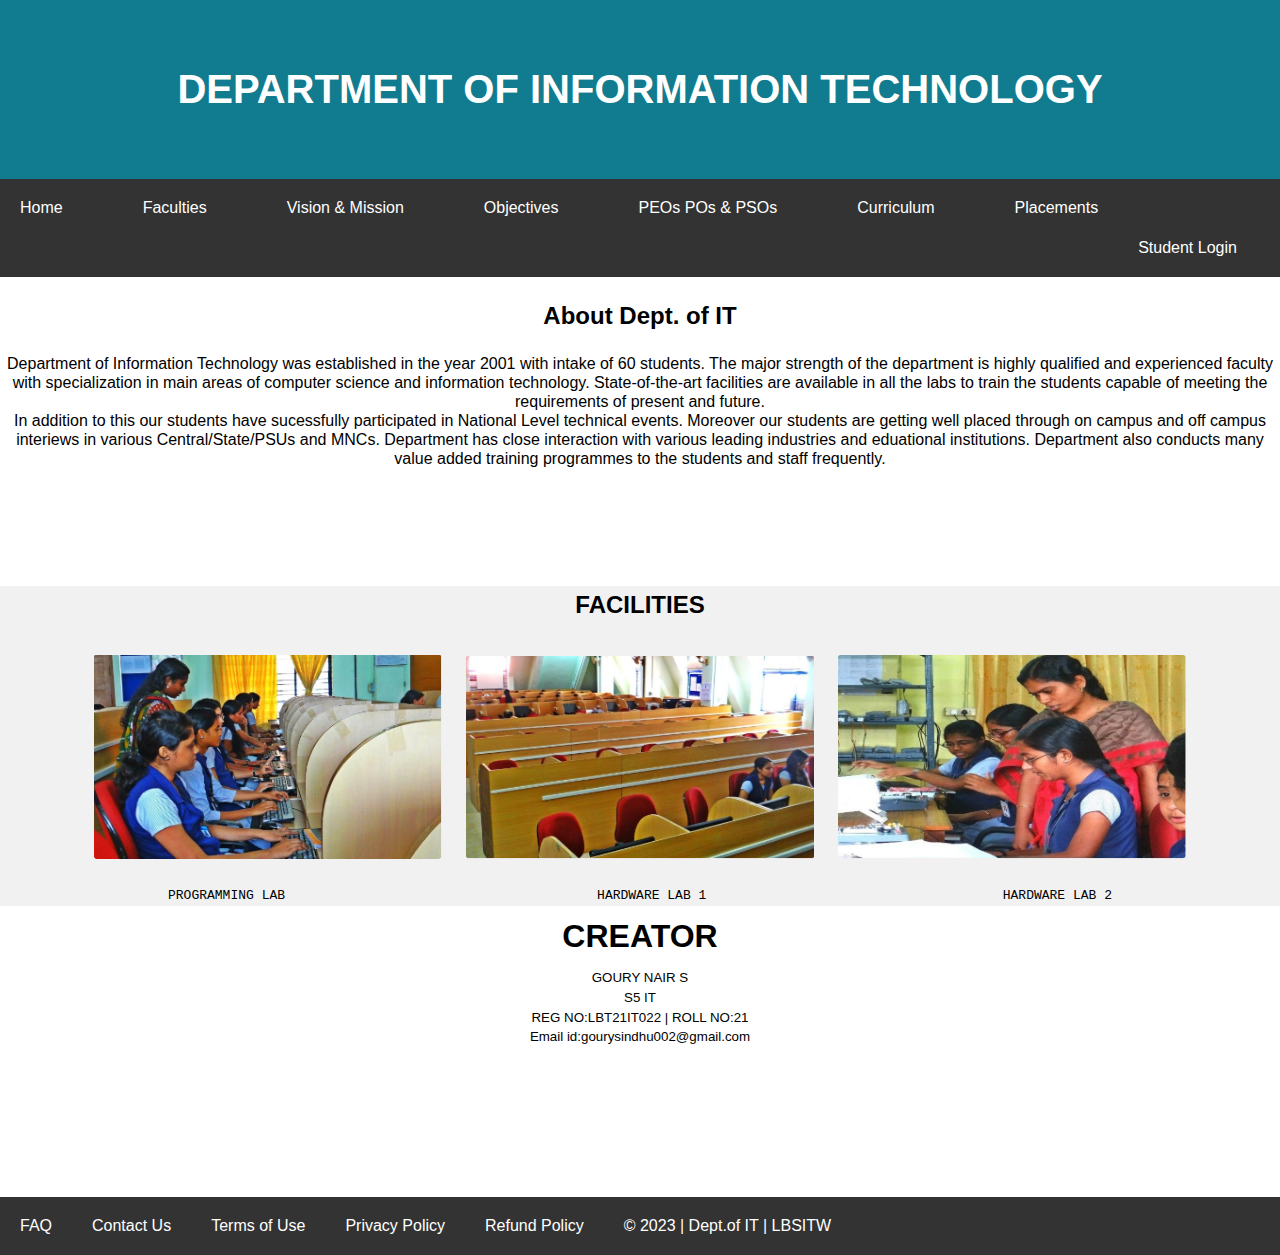
<file: index.html>
<!DOCTYPE html>
<html lang="en">
<head>
    <meta charset="UTF-8">
    <meta name="viewport" content="width=device-width, initial-scale=1.0">
    <title>itdepartment | Home</title>
    <link rel="stylesheet" href="CSS/css.css">
</head>
<body>
    <header>
        <h1>DEPARTMENT OF INFORMATION TECHNOLOGY</h1>
    </header>
    <nav>
        <a href="#">Home</a>
        <a href="#"></a>
        <a href="faculties.html">Faculties</a>
        <a href="#"></a>
        <a href="#">Vision & Mission</a>
        <a href="#"></a>
        <a href="#">Objectives</a>
        <a href="#"></a>
        <a href="#">PEOs POs & PSOs</a>
        <a href="#"></a>
        <a href="Curriculum/28.INFORMATION TECHNOLOGY.pdf" target="_blank">Curriculum</a>
        <a href="#"></a>
        <a href="#">Placements</a>
        <a href="#"></a>
        <a href="student login.html">Student Login</a>
    </nav>
    <main>
        <section>
            <h2>About Dept. of IT</h2>
            <p>
                Department of Information Technology was established in the year 2001 with intake of 60 students.
                The major strength of the department is highly qualified and experienced faculty with specialization in main areas of computer science and information technology.
                State-of-the-art facilities are available in all the labs to train the students capable of meeting the requirements of present and future. <br>
                In addition to this our students have sucessfully participated in National Level technical events.
                Moreover our students are getting well placed through on campus and off campus interiews in various Central/State/PSUs and MNCs.
                Department has close interaction with various leading industries and eduational institutions. Department also conducts many value added training programmes to the students and staff frequently.
            </p>
        </section>
        <section>
            <h2>FACILITIES</h2>
            <img src="photos/pgming lab.png" alt="programming lab" width="368" height="224">
            <img src="photos/h_w lab1.png" alt="hardware lab 1" width="368" height="224">
            <img src="photos/h_w lab 2.png" alt="hardware lab 2" width="368" height="224">
            <pre>PROGRAMMING LAB                                        HARDWARE LAB 1                                      HARDWARE LAB 2</pre>
        </section>
        <section>
            <h1>CREATOR</h1>
            <small>GOURY NAIR S</small><br>
            <Small>S5 IT</Small><br>
            <small>REG NO:LBT21IT022 | ROLL NO:21</small><br>
            <Small>Email id:gourysindhu002@gmail.com</Small>
        </section>
    </main>
    <footer>
        <a href="#">FAQ</a>
        <a href="#">Contact Us</a>
        <a href="#">Terms of Use</a>
        <a href="#">Privacy Policy</a>
        <a href="#">Refund Policy</a>
        <a href="#">&copy; 2023 | Dept.of IT | LBSITW</a>
    </footer>
        
</body>
</html>
</file>
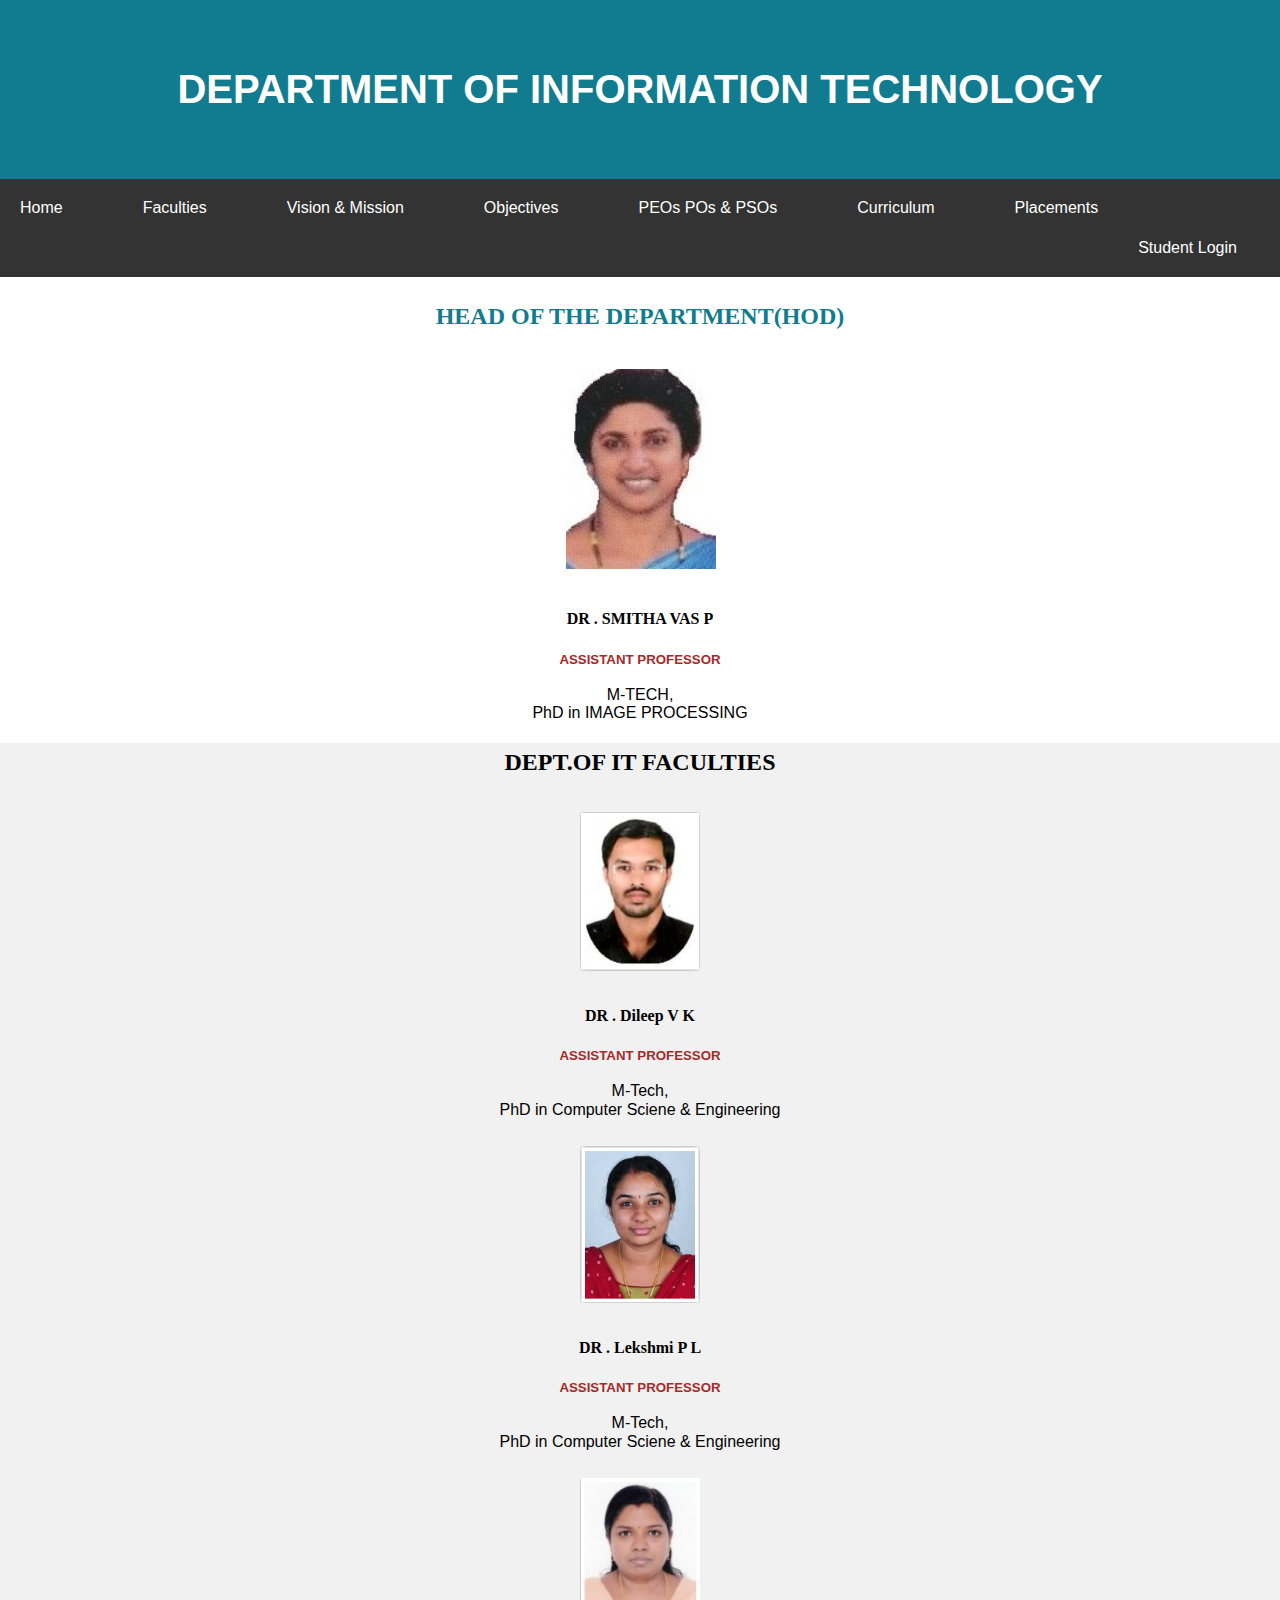
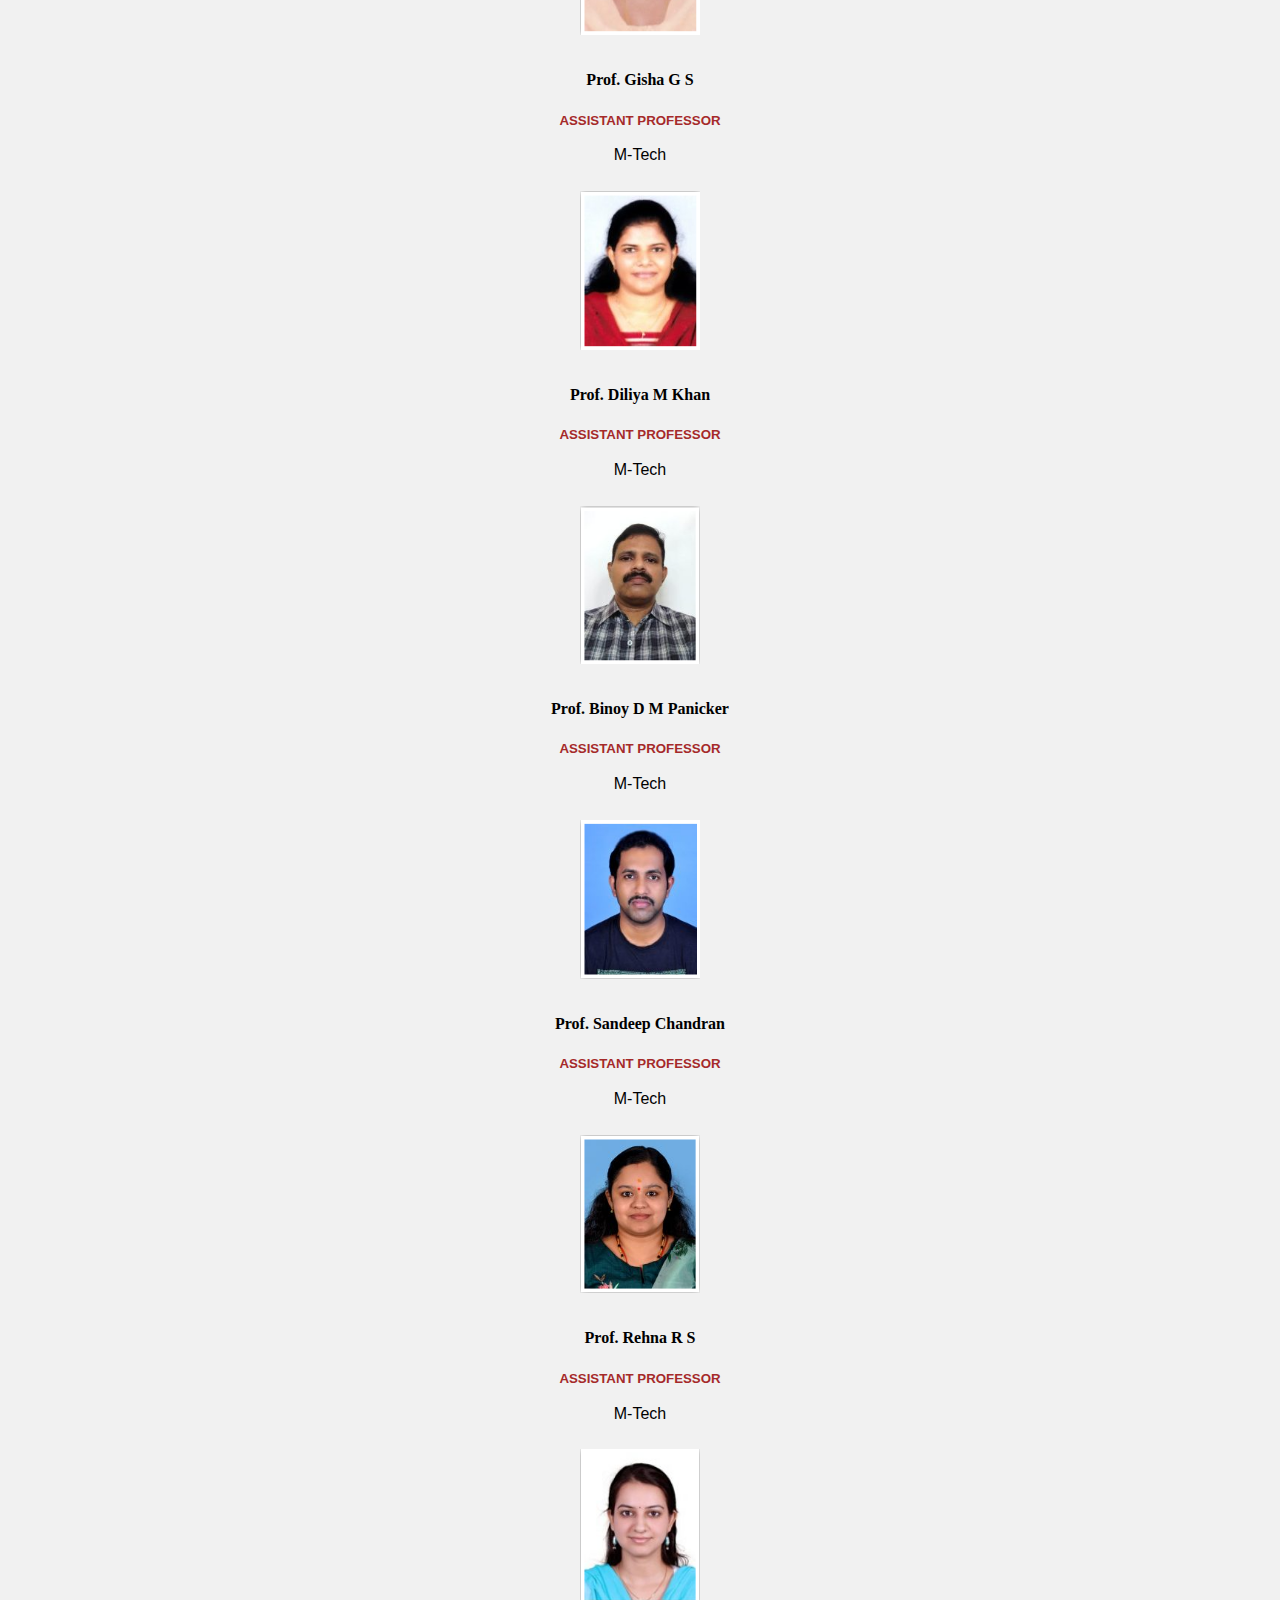
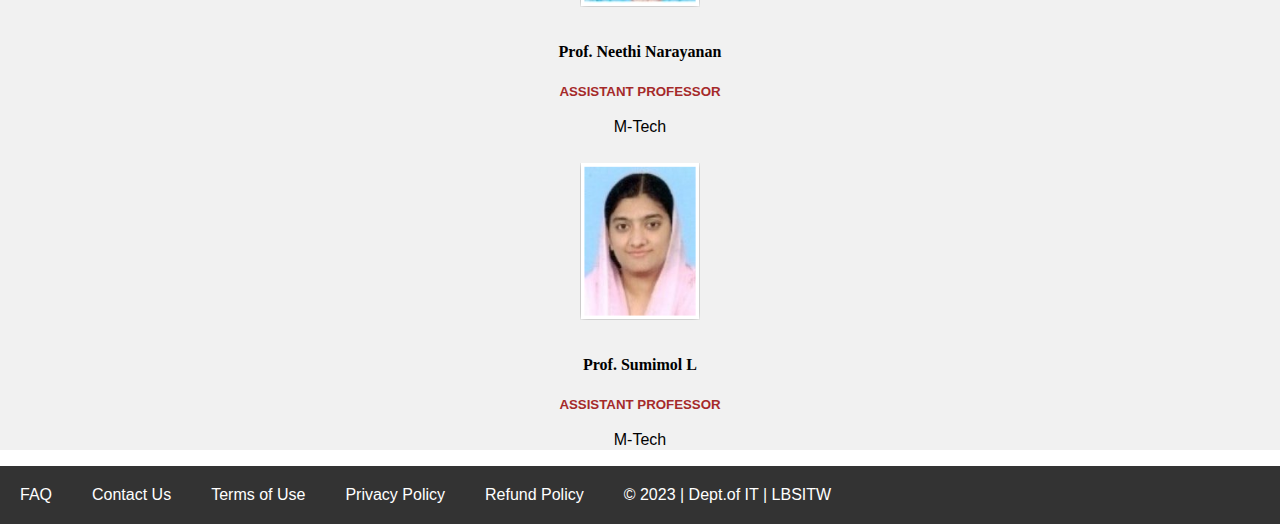
<file: faculties.html>
<!DOCTYPE html>
<html lang="en">
<head>
    <meta charset="UTF-8">
    <meta name="viewport" content="width=device-width, initial-scale=1.0">
    <title>itdepartment | Faculties</title>
    <link rel="stylesheet" href="CSS/css.css">
</head>
<body>
    <header>
        <h1>DEPARTMENT OF INFORMATION TECHNOLOGY</h1>
    </header>
    <nav>
        <a href="index.html">Home</a>
        <a href="#"></a>
        <a href="faculties.html">Faculties</a>
        <a href="#"></a>
        <a href="#">Vision & Mission</a>
        <a href="#"></a>
        <a href="#">Objectives</a>
        <a href="#"></a>
        <a href="#">PEOs POs & PSOs</a>
        <a href="#"></a>
        <a href="Curriculum/28.INFORMATION TECHNOLOGY.pdf" target="_blank">Curriculum</a>
        <a href="#"></a>
        <a href="#">Placements</a>
        <a href="#"></a>
        <a href="student login.html">Student Login</a>
    </nav>
    <main>
        <section>
            <h2 style="color:rgb(17, 124, 143);font-family:Cambria, Cochin, Georgia, Times, 'Times New Roman', serif;">HEAD OF THE DEPARTMENT(HOD)</h2>
            <img src="Faculties/smitha vas miss.png" alt="HOD">
            <h4 style="font-family:Cambria, Cochin, Georgia, Times, 'Times New Roman', serif;">DR . SMITHA VAS P</h4>
            <h5 style="color: brown;">ASSISTANT PROFESSOR</h5>
            <p>M-TECH,<br>PhD in IMAGE PROCESSING</p>
        </section>
            <section>
                <h2 style="font-family:Cambria, Cochin, Georgia, Times, 'Times New Roman', serif;">DEPT.OF IT FACULTIES</h2>
                <img src="Faculties/dileep sir.png" alt="Dileep Sir" width="11%">
                <h4 style="font-family:Cambria, Cochin, Georgia, Times, 'Times New Roman', serif;">DR . Dileep V K</h4>
            <h5 style="color: brown;">ASSISTANT PROFESSOR</h5>
            <p>M-Tech,<br>PhD in Computer Sciene & Engineering</p>
                <img src="Faculties/lekshmi ma'am.png" alt="Lekshmi ma'am" width="11%">
                <h4 style="font-family:Cambria, Cochin, Georgia, Times, 'Times New Roman', serif;">DR . Lekshmi P L</h4>
            <h5 style="color: brown;">ASSISTANT PROFESSOR</h5>
            <p>M-Tech,<br>PhD in Computer Sciene & Engineering</p>
                <img src="Faculties/gisha ma'am.png" alt="Gisha ma'am" width="11%">
                <h4 style="font-family:Cambria, Cochin, Georgia, Times, 'Times New Roman', serif;">Prof. Gisha G S</h4>
            <h5 style="color: brown;">ASSISTANT PROFESSOR</h5>
            <p>M-Tech</p>
                <img src="Faculties/diliya ma'am.png" alt="Diliya ma'am" width="11%">
                <h4 style="font-family:Cambria, Cochin, Georgia, Times, 'Times New Roman', serif;">Prof. Diliya M Khan</h4>
            <h5 style="color: brown;">ASSISTANT PROFESSOR</h5>
            <p>M-Tech</p>
                <img src="Faculties/binoy sir.png" alt="Binoy Sir" width="11%">
                <h4 style="font-family:Cambria, Cochin, Georgia, Times, 'Times New Roman', serif;">Prof. Binoy D M Panicker</h4>
            <h5 style="color: brown;">ASSISTANT PROFESSOR</h5>
            <p>M-Tech</p>
                <img src="Faculties/sandeep sir.png" alt="Sandeep sir" width="11%">
                <h4 style="font-family:Cambria, Cochin, Georgia, Times, 'Times New Roman', serif;">Prof. Sandeep Chandran</h4>
            <h5 style="color: brown;">ASSISTANT PROFESSOR</h5>
            <p>M-Tech</p>
                <img src="Faculties/rehna ma'am.png" alt="Rehna ma'am" width="11%">
                <h4 style="font-family:Cambria, Cochin, Georgia, Times, 'Times New Roman', serif;">Prof. Rehna R S</h4>
            <h5 style="color: brown;">ASSISTANT PROFESSOR</h5>
            <p>M-Tech</p>
                <img src="Faculties/neethi ma'am.png" alt="Neethi ma'am" width="11%">
                <h4 style="font-family:Cambria, Cochin, Georgia, Times, 'Times New Roman', serif;">Prof. Neethi Narayanan</h4>
            <h5 style="color: brown;">ASSISTANT PROFESSOR</h5>
            <p>M-Tech</p>
                <img src="Faculties/sumimolma'am.png" alt="Sumimol ma'am" width="11%">
                <h4 style="font-family:Cambria, Cochin, Georgia, Times, 'Times New Roman', serif;">Prof. Sumimol L</h4>
            <h5 style="color: brown;">ASSISTANT PROFESSOR</h5>
            <p>M-Tech</p>
            </section>
    </main>
    <footer>
        <a href="#">FAQ</a>
        <a href="#">Contact Us</a>
        <a href="#">Terms of Use</a>
        <a href="#">Privacy Policy</a>
        <a href="#">Refund Policy</a>
        <a href="#">&copy; 2023 | Dept.of IT | LBSITW</a>
    </footer>
</body>
</html>
</file>
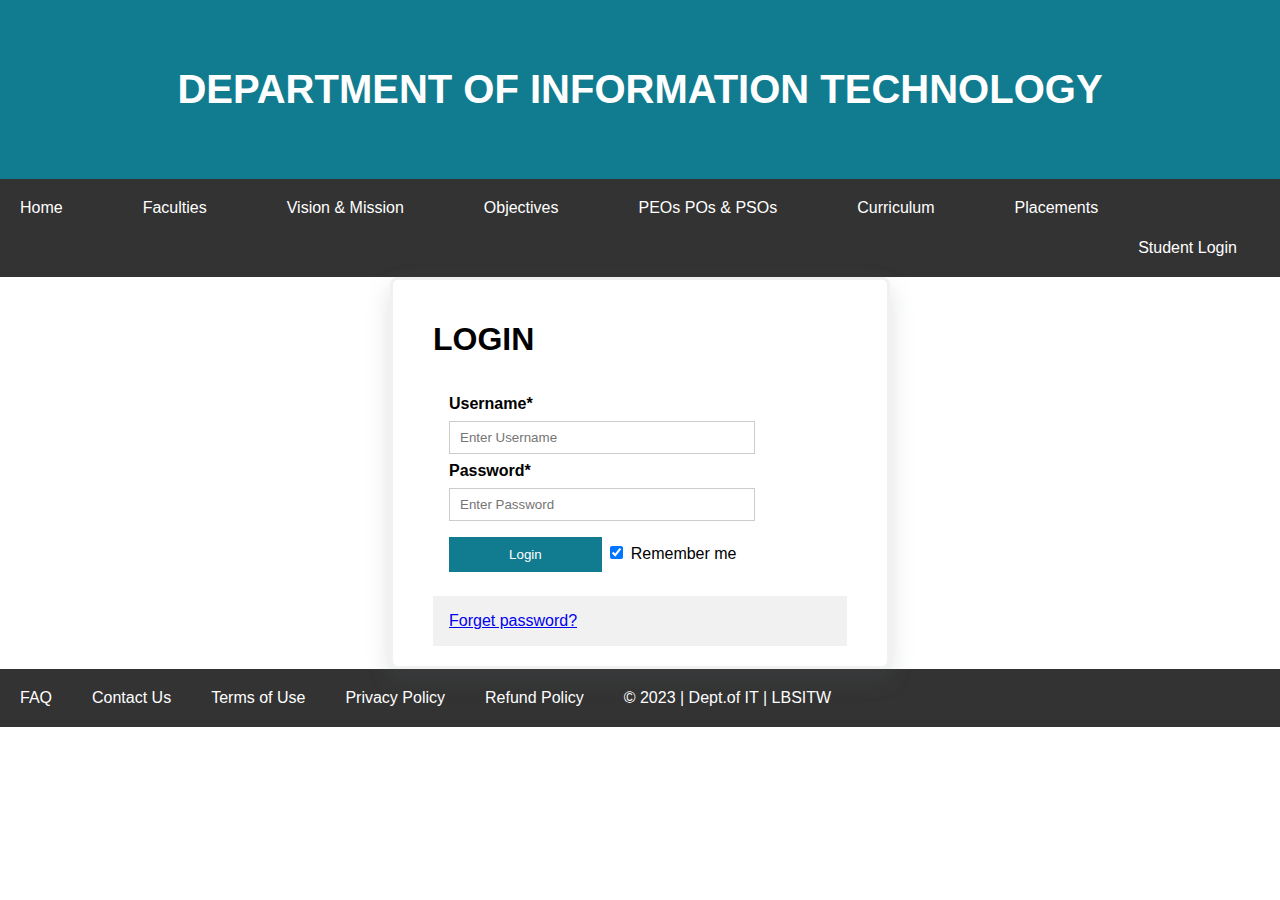
<file: login.html>
<!DOCTYPE html>
<html lang="en">
<head>
    <meta charset="UTF-8">
    <meta name="viewport" content="width=device-width, initial-scale=1.0">
    <title>itdepartment | studlogin</title>
    <link rel="stylesheet" href="CSS/form.css">
</head>
<body>
    <header>
        <h1>DEPARTMENT OF INFORMATION TECHNOLOGY</h1>
    </header>
    <nav>
        <a href="index.html">Home</a>
        <a href="#"></a>
        <a href="faculties.html">Faculties</a>
        <a href="#"></a>
        <a href="#">Vision & Mission</a>
        <a href="#"></a>
        <a href="#">Objectives</a>
        <a href="#"></a>
        <a href="#">PEOs POs & PSOs</a>
        <a href="#"></a>
        <a href="Curriculum/28.INFORMATION TECHNOLOGY.pdf" target="_blank">Curriculum</a>
        <a href="#"></a>
        <a href="#">Placements</a>
        <a href="#"></a>
        <a href="student login.html">Student Login</a>
    </nav>
    <main>
      <div class="signupFrm">
        <form action="" class="form">
          <h1 class="title">LOGIN</h1>
            <div class="container">
              <label for="uname"><b>Username*</b></label>
              <input type="text" placeholder="Enter Username" name="uname" id="uname" required><br>
              <label for="psw"><b>Password*</b></label>
              <input type="password" placeholder="Enter Password" name="psw" id="psw" required><br>

              <button type="submit">Login</button>
              <label>
                <input type="checkbox" checked="checked" name="remember"> Remember me
              </label>
            </div>
            <div class="container" style="background-color:#f1f1f1">
              
              <span class="pswd"><a href="#">Forget password?</a></span>
            </div>
          </form>
          

    </main>
    <footer>
        <a href="#">FAQ</a>
        <a href="#">Contact Us</a>
        <a href="#">Terms of Use</a>
        <a href="#">Privacy Policy</a>
        <a href="#">Refund Policy</a>
        <a href="#">&copy; 2023 | Dept.of IT | LBSITW</a>
    </footer>
</body>
</html>
</file>
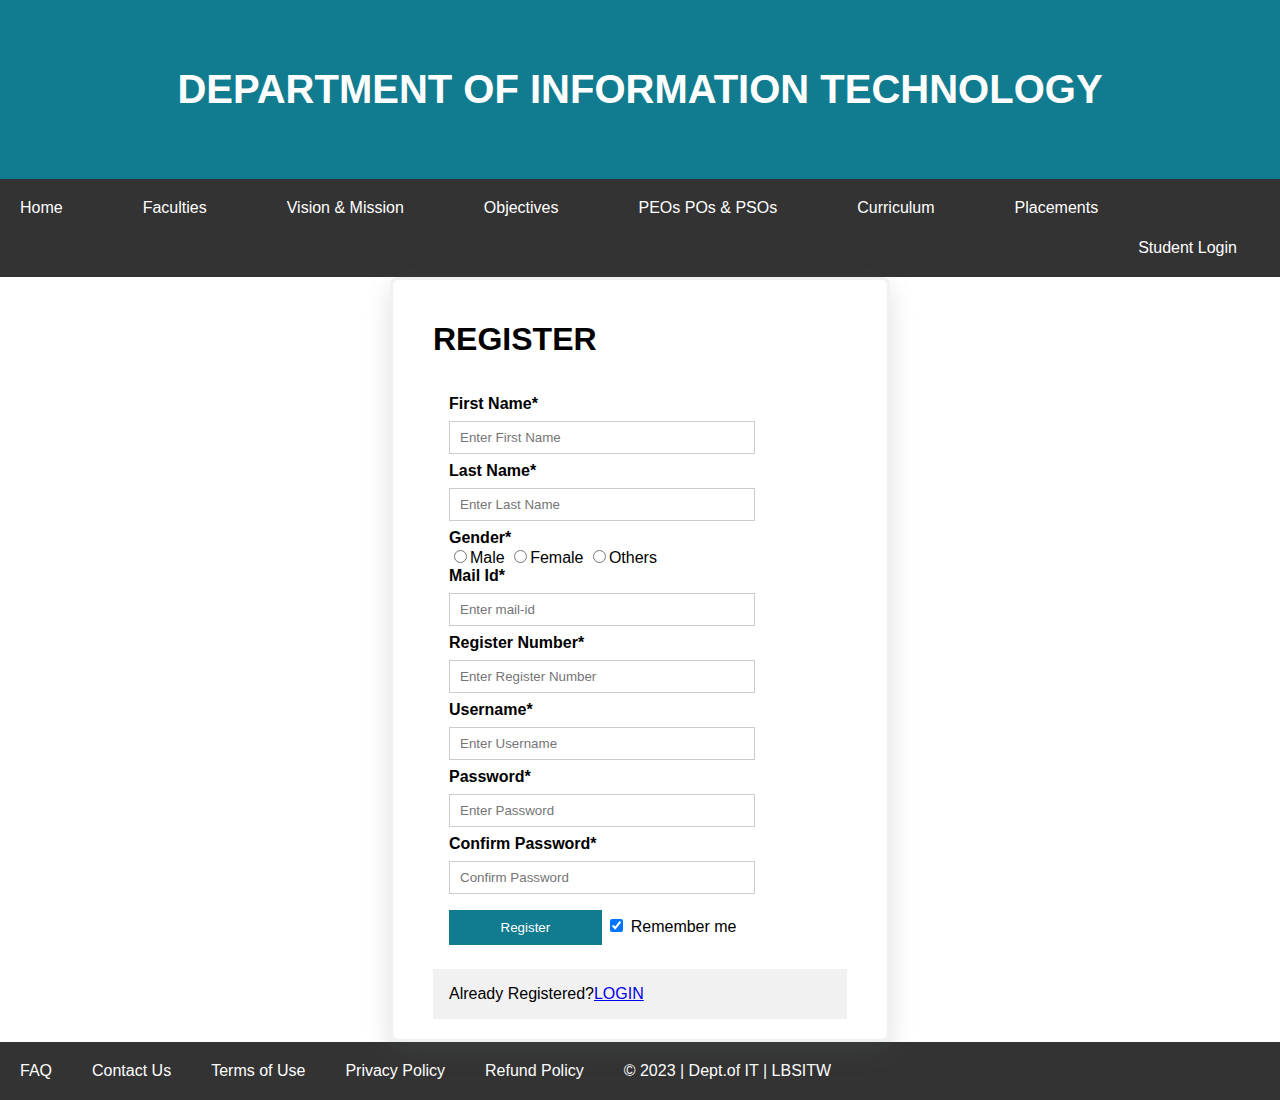
<file: student login.html>
<!DOCTYPE html>
<html lang="en">
<head>
    <meta charset="UTF-8">
    <meta name="viewport" content="width=device-width, initial-scale=1.0">
    <title>itdepartment | studlogin</title>
    <link rel="stylesheet" href="CSS/form.css">
</head>
<body>
    <header>
        <h1>DEPARTMENT OF INFORMATION TECHNOLOGY</h1>
    </header>
    <nav>
        <a href="index.html">Home</a>
        <a href="#"></a>
        <a href="faculties.html">Faculties</a>
        <a href="#"></a>
        <a href="#">Vision & Mission</a>
        <a href="#"></a>
        <a href="#">Objectives</a>
        <a href="#"></a>
        <a href="#">PEOs POs & PSOs</a>
        <a href="#"></a>
        <a href="Curriculum/28.INFORMATION TECHNOLOGY.pdf" target="_blank">Curriculum</a>
        <a href="#"></a>
        <a href="#">Placements</a>
        <a href="#"></a>
        <a href="student login.html">Student Login</a>
    </nav>
    <main>
      <div class="signupFrm">
        <form action="" class="form">
          <h1 class="title">REGISTER</h1>
            <div class="container">
                <label for="fname"><b>First Name*</b></label><br>
                <input type="text" placeholder="Enter First Name" name="fname" id="fname" required><br>
              <label for="lname"><b>Last Name*</b></label><br>
              <input type="text" placeholder="Enter Last Name" name="lname" id="lname" required><br>
              <label for="gndr"><b>Gender*</b><br>
                <input type="radio" name="gndr" id="gndr" required>Male
                <input type="radio" name="gndr" id="gndr" required>Female
                <input type="radio" name="gndr" id="gndr" required>Others<br>   
              </label>
              <label for="mailid"><b>Mail Id*</b></label><br>
              <input type="email" placeholder="Enter mail-id" name="mailid" id="mailid" required><br>
              <label for="regno"><b>Register Number*</b></label><br>
              <input type="text" placeholder="Enter Register Number" name="regno" id="regno" required><br>
              <label for="uname"><b>Username*</b></label><br>
              <input type="text" placeholder="Enter Username" name="uname" id="uname" required><br>
              <label for="psw"><b>Password*</b></label><br>
              <input type="password" placeholder="Enter Password" name="psw" id="psw" required><br>
              <label for="psw"><b>Confirm Password*</b></label><br>
              <input type="password" placeholder="Confirm Password" name="psw" id="psw" required><br>

              <button type="submit">Register</button>
              <label>
                <input type="checkbox" checked="checked" name="remember"> Remember me
              </label>
            </div>
            <div class="container" style="background-color:#f1f1f1">
              
              <span class="login">Already Registered?<a href="login.html">LOGIN</a></span>
            </div>
          </form>
          

    </main>
    <footer>
        <a href="#">FAQ</a>
        <a href="#">Contact Us</a>
        <a href="#">Terms of Use</a>
        <a href="#">Privacy Policy</a>
        <a href="#">Refund Policy</a>
        <a href="#">&copy; 2023 | Dept.of IT | LBSITW</a>
    </footer>
</body>
</html>
</file>
<file: CSS/css.css>
* {
    box-sizing: border-box;
}

body {
    margin: 0px;
    font-family: -apple-system, BlinkMacSystemFont, 'Segoe UI', Roboto, Oxygen, Ubuntu, Cantarell, 'Open Sans', 'Helvetica Neue', sans-serif;
}

header h1 {
    text-align: center;
    font-size: 40px;
    color: white;
}

header {
    padding: 40px;
    background-color: rgb(17, 124, 143);
}

nav {
    background-color: #333;
    overflow: hidden;
}

nav a {
    text-decoration: none;
    padding: 20px;
    text-align: center;
    float: left;
    color: white;
}

main {
    background-color: white;
    text-align: center;
    line-height:5mm;
}


h2 {
    padding: 10px;
}

section:nth-child(even) {
    background-color: rgb(241, 241, 241);
}

section {
    min-height: 30vh;
}

video {
    padding: 10px;
}

iframe {
    height: 75vh;
}

img {
    padding: 10px;
}

section h5 {
    margin: 10px;
}

footer {
    background-color: #333;
    overflow: hidden;
}

footer a {
    text-decoration: none;
    padding: 20px;
    text-align: center;
    float: left;
    color: white;
}
</file>
<file: CSS/form.css>
* {
  box-sizing: border-box;
}

body {
  margin: 0px;
  font-family: -apple-system, BlinkMacSystemFont, 'Segoe UI', Roboto, Oxygen, Ubuntu, Cantarell, 'Open Sans', 'Helvetica Neue', sans-serif;
}

header h1 {
  text-align: center;
  font-size: 40px;
  color: white;
}

header {
  padding: 40px;
  background-color: rgb(17, 124, 143);
}

nav {
  background-color: #333;
  overflow: hidden;
}

nav a {
  text-decoration: none;
  padding: 20px;
  text-align: center;
  float: left;
  color: white;
}




h2 {
  padding: 10px;
}
form {
  border: 3px solid #f1f1f1;
  background-color: white;
  width: 500px;
  border-radius: 8px;
  padding: 20px 40px;
  box-shadow: 0 10px 25px rgba(92, 99, 105, .2);    
}
.signupFrm {
  display: flex;
  justify-content: center;
  align-items: center;
}

/* Full-width inputs */
input[type=text], input[type=password], input[type=email] {
  width: 80%;
  padding: 8px 10px;
  margin: 8px 0;
  display: inline-block;
  border: 1px solid #ccc;
  box-sizing: border-box;
}

/* Set a style for all buttons */
button {
  background-color: rgb(17, 124, 143);
  color: white;
  padding: 10px 12px;
  margin: 8px 0;
  border: none;
  cursor: pointer;
  width: 40%;
}

/* Add a hover effect for buttons */
button:hover {
  opacity: 0.8;
  transform: translateY(-2px);
}

/* Add padding to containers */
.container {
  padding: 16px;
  
}

/* The "Forgot password" text */
span.psw {
  float: right;
  padding-top: 16px;
}

footer {
  background-color: #333;
  overflow: hidden;
}

footer a {
  text-decoration: none;
  padding: 20px;
  text-align: center;
  float: left;
  color: white;
}
</file>
